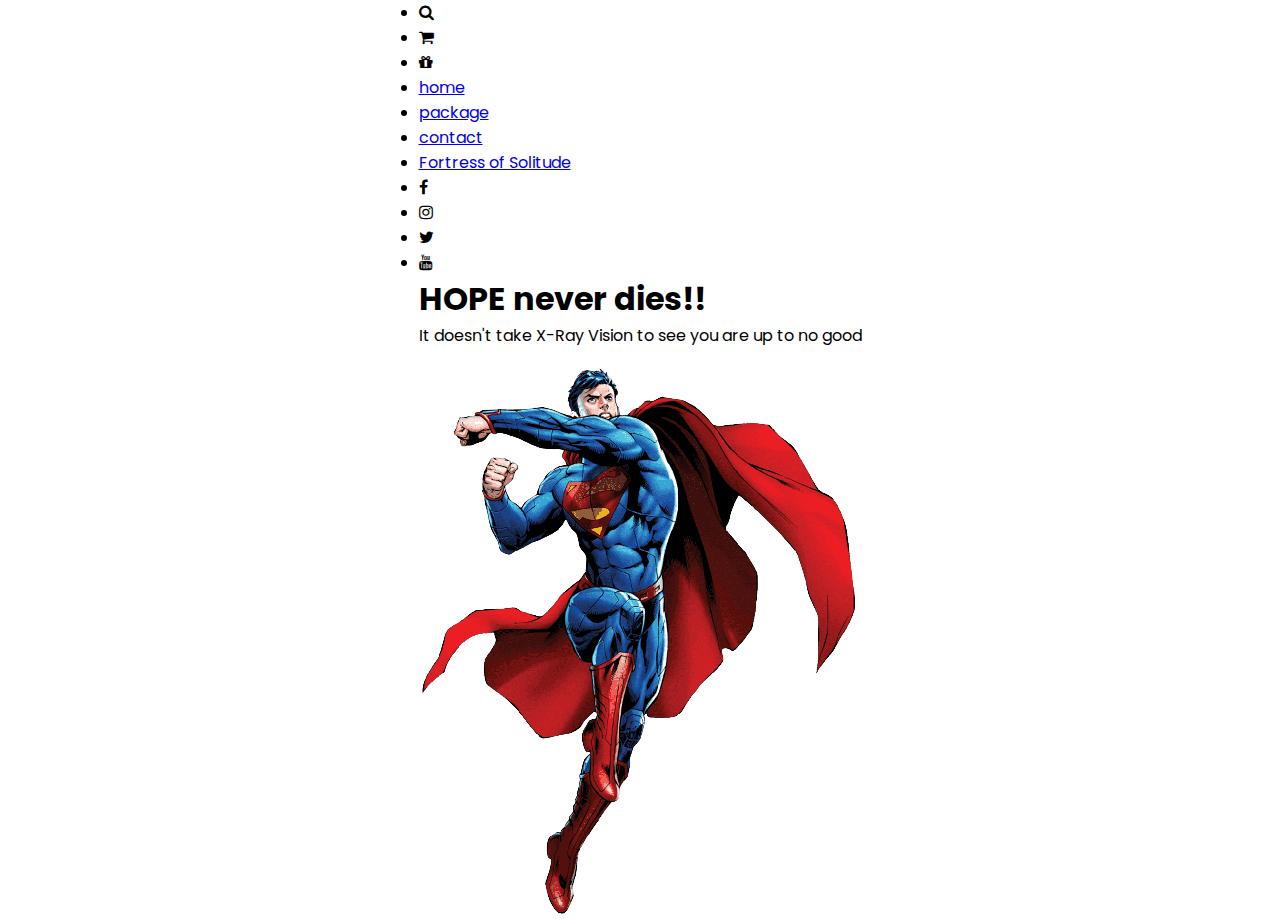
<file: superman.html>
<!DOCTYPE html>
<html lang="en">
<head>
    <meta charset="UTF-8">
    <meta http-equiv="X-UA-Compatible" content="IE=edge">
    <meta name="viewport" content="width=device-width, initial-scale=1.0">
    <title>Document</title>
    <link rel="preconnect" href="https://fonts.gstatic.com">
<link href="https://fonts.googleapis.com/css2?family=Dancing+Script:wght@400;500;600;700&display=swap" rel="stylesheet"> 
    <link rel="stylesheet" href="https://cdnjs.cloudflare.com/ajax/libs/font-awesome/4.7.0/css/font-awesome.min.css"> 
    <link rel="preconnect" href="https://fonts.gstatic.com">
<link href="https://fonts.googleapis.com/css2?family=Pacifico&display=swap" rel="stylesheet"> 
    <link rel="stylesheet" href="style.css">
</head>
<body>
    <header>
        <div class="NAVBAR">
            <div class="nav-left">
                <div class="nav-icons">
                    <ul>
                        <li><i class="fa fa-search"></i></li>
                        <li><i class="fa fa-shopping-cart"></i></li>
                        <li><i class="fa fa-gift"></i></li>
                    </ul>
                </div>

            </div>
            <div class="nav-right">
                <div class="nav-menu">
                    <ul>
                        <li><a href="facebook.com">home</a></li>
                        <li><a href="facebook.com">package</a></li>
                        <li><a href="facebook.com">contact</a></li>
                        <li><a class="logo"href="###">Fortress of Solitude</a></li>
                    </ul>
                </div>

            </div>

        </div>


        <div class="content">
            <div class="content-left">
                <div class="socialmedia">
                    <ul>
                        <li><i class="fa fa-facebook"></i></li>
                        <li><i class="fa fa-instagram"></i></li>
                        <li><i class="fa fa-twitter"></i></li>
                        <li><i class="fa fa-youtube"></i></li>
                    </ul>
                </div>

            </div>
            <div class="content-right">
                <div class="text">
                    <h1>HOPE never dies!!</h1>
                    <p>It doesn't take X-Ray Vision to see you are up to no good</p>
                </div>
                <div class="display">
                    <img src="supermaaan.png" alt="">
                </div>

            </div>

        </div>
    </header>
</body>
</html>
</file>
<file: style.css>
@import url('https://fonts.googleapis.com/css2?family=Poppins:ital,wght@1,200&display=swap');

* {
    margin: 0;
    padding: 0;
    box-sizing: border-box;
    font-family: 'Poppins',
        sans-serif;

}

body {

    display: flex;
    justify-content: center;
    align-items: center;
    min-height: 100vh;
}

.container {
    display: flex;
    justify-content: center;
    align-items: center;
}

.container .card {
    display: flex;
    position: relative;
    width: 600px;
    height: 300px;
    margin: 20px;
    justify-content: flex-start;
    align-items: center;
    background: linear-gradient(45deg, #1a2f3f, #7094ce);

}

.container .card img {
    position: absolute;
    bottom: 0;
    left: 50%;
    transform: translate(-50%);
    height: 400px;
    transition: 0.5s;
}

.container .card:hover img {

    left: 73%;
    height: 300px;


}

.container .card .content {
    position: relative;
    width: 50%;
    left: 20;
    padding: 20px 20px 20px 40px;
    transition: 0.5s;
    opacity: 0;
    visibility: hidden;
}

.container .card .content h2 {
    color: rgb(150, 152, 155);
    text-transform: uppercase;
    font-size: 2.2rem;
    line-height: 1em;
}

.container .card:hover .content {
    opacity: 1;
    visibility: visible;
    left: 0;
}

.container .card .content p {
    color: white;
}

.container .card .content a {
    position: relative;
    color: black;
    background: #fff;
    direction: none;
    display: inline-block;
    padding: 10px 20px;
    margin-top: 10px;
    font-weight: 700;

}
</file>
